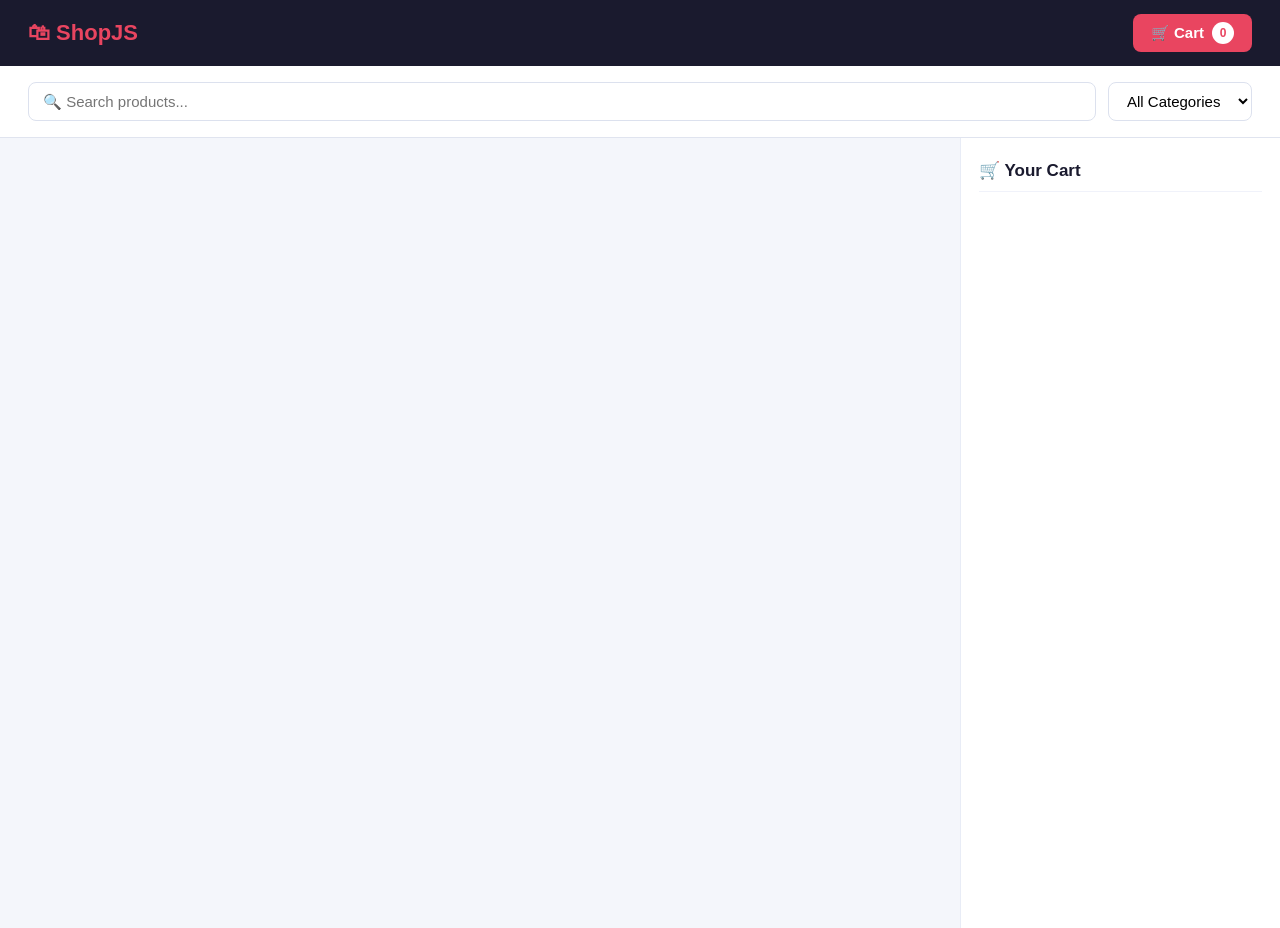
<file: index.html>
<!DOCTYPE html>
<html lang="en">
<head>
  <meta charset="UTF-8" />
  <meta name="viewport" content="width=device-width, initial-scale=1.0"/>
  <title>ShopJS - E-Commerce</title>
  <link rel="stylesheet" href="E-Commerce.css" />
</head>
<body>

  <!-- NAVBAR -->
  <nav class="navbar">
    <h1>🛍 ShopJS</h1>
    <button class="cart-btn" onclick="toggleCart()">
      🛒 Cart <span class="badge" id="cart-count">0</span>
    </button>
  </nav>

  <!-- SEARCH & FILTER -->
  <div class="controls">
    <input
      type="text"
      id="search-input"
      placeholder="🔍 Search products..."
      oninput="renderProducts()"
    />
    <select id="category-select" onchange="renderProducts()">
      <option value="All">All Categories</option>
      <option value="Electronics">Electronics</option>
      <option value="Fashion">Fashion</option>
      <option value="Kitchen">Kitchen</option>
      <option value="Sports">Sports</option>
    </select>
  </div>

  <!-- MAIN LAYOUT -->
  <div class="main">

    <!-- PRODUCT GRID -->
    <div class="products-section">
      <div class="section-label" id="product-count"></div>
      <div class="products-grid" id="products-grid"></div>
    </div>

    <!-- CART PANEL -->
    <div class="cart-panel" id="cart-panel">
      <h2>🛒 Your Cart</h2>
      <div id="cart-items"></div>
      <div id="cart-summary"></div>
    </div>

  </div>

  <script src="E-Commerce.js"></script>
</body>
</html>
</file>
<file: E-Commerce.css>
* {
  box-sizing: border-box;
  margin: 0;
  padding: 0;
}

body {
  font-family: 'Segoe UI', sans-serif;
  background: #f4f6fb;
  color: #222;
}


.navbar {
  background: #1a1a2e;
  color: #fff;
  padding: 14px 28px;
  display: flex;
  justify-content: space-between;
  align-items: center;
  position: sticky;
  top: 0;
  z-index: 100;
}

.navbar h1 {
  font-size: 22px;
  font-weight: 700;
  color: #e94560;
}

.cart-btn {
  background: #e94560;
  border: none;
  color: #fff;
  padding: 8px 18px;
  border-radius: 8px;
  cursor: pointer;
  font-size: 15px;
  font-weight: 600;
  display: flex;
  align-items: center;
  gap: 8px;
  transition: background 0.2s;
}

.cart-btn:hover {
  background: #c73652;
}

.badge {
  background: #fff;
  color: #e94560;
  border-radius: 50%;
  width: 22px;
  height: 22px;
  display: inline-flex;
  align-items: center;
  justify-content: center;
  font-size: 12px;
  font-weight: 700;
}


.controls {
  display: flex;
  gap: 12px;
  padding: 16px 28px;
  flex-wrap: wrap;
  background: #fff;
  border-bottom: 1px solid #e0e4ef;
}

.controls input {
  flex: 1;
  min-width: 180px;
  padding: 9px 14px;
  border: 1.5px solid #dce1ee;
  border-radius: 8px;
  font-size: 15px;
  outline: none;
  transition: border-color 0.2s;
}

.controls input:focus {
  border-color: #e94560;
}

.controls select {
  padding: 9px 14px;
  border: 1.5px solid #dce1ee;
  border-radius: 8px;
  font-size: 15px;
  outline: none;
  background: #fff;
  cursor: pointer;
}

.controls select:focus {
  border-color: #e94560;
}


.main {
  display: flex;
}


.products-section {
  flex: 1;
  padding: 24px 28px;
}

.section-label {
  font-size: 12px;
  color: #999;
  font-weight: 600;
  text-transform: uppercase;
  letter-spacing: 0.5px;
  margin-bottom: 14px;
}

.products-grid {
  display: grid;
  grid-template-columns: repeat(auto-fill, minmax(200px, 1fr));
  gap: 20px;
}


.product-card {
  background: #fff;
  border-radius: 12px;
  padding: 16px;
  border: 1.5px solid #e8ecf6;
  display: flex;
  flex-direction: column;
  gap: 10px;
  transition: box-shadow 0.2s, transform 0.2s;
}

.product-card:hover {
  box-shadow: 0 6px 24px rgba(233, 69, 96, 0.10);
  transform: translateY(-3px);
}

.product-img {
  width: 100%;
  height: 160px;
  border-radius: 8px;
  object-fit: cover;
}

.product-name {
  font-weight: 600;
  font-size: 15px;
  color: #1a1a2e;
}

.product-cat {
  font-size: 12px;
  background: #fff0f3;
  color: #e94560;
  padding: 3px 10px;
  border-radius: 20px;
  font-weight: 600;
  display: inline-block;
}

.product-price {
  font-size: 18px;
  font-weight: 700;
  color: #e94560;
}

.add-btn {
  margin-top: auto;
  background: #1a1a2e;
  color: #fff;
  border: none;
  padding: 9px;
  border-radius: 8px;
  cursor: pointer;
  font-size: 14px;
  font-weight: 600;
  transition: background 0.2s;
}

.add-btn:hover {
  background: #e94560;
}

.add-btn.added {
  background: #4CAF50;
}

.add-btn.added:hover {
  background: #388e3c;
}

.no-results {
  text-align: center;
  color: #999;
  padding: 48px;
  font-size: 16px;
  grid-column: 1 / -1;
}


.cart-panel {
  width: 320px;
  background: #fff;
  border-left: 1.5px solid #e8ecf6;
  padding: 22px 18px;
  display: flex;
  flex-direction: column;
  gap: 14px;
  min-height: calc(100vh - 110px);
}

.cart-panel h2 {
  font-size: 17px;
  font-weight: 700;
  color: #1a1a2e;
  border-bottom: 1.5px solid #f0f2fa;
  padding-bottom: 10px;
}

.cart-empty {
  color: #bbb;
  text-align: center;
  padding: 32px 0;
  font-size: 14px;
}


.cart-item {
  display: flex;
  align-items: center;
  gap: 10px;
  padding: 10px 0;
  border-bottom: 1px solid #f4f6fb;
}

.cart-img {
  width: 42px;
  height: 42px;
  border-radius: 8px;
  object-fit: cover;
  flex-shrink: 0;
}

.cart-info {
  flex: 1;
}

.cart-name {
  font-size: 13px;
  font-weight: 600;
  color: #1a1a2e;
}

.cart-price {
  font-size: 13px;
  color: #e94560;
  font-weight: 700;
}

.qty-wrap {
  display: flex;
  align-items: center;
  gap: 5px;
}

.qty-btn {
  background: #f4f6fb;
  border: 1px solid #dce1ee;
  width: 25px;
  height: 25px;
  border-radius: 6px;
  cursor: pointer;
  font-size: 15px;
  font-weight: 700;
  display: flex;
  align-items: center;
  justify-content: center;
  transition: background 0.15s;
}

.qty-btn:hover {
  background: #e94560;
  color: #fff;
  border-color: #e94560;
}

.qty-num {
  font-size: 14px;
  font-weight: 600;
  min-width: 18px;
  text-align: center;
}

.remove-btn {
  background: none;
  border: none;
  color: #ccc;
  cursor: pointer;
  font-size: 17px;
  transition: color 0.15s;
}

.remove-btn:hover {
  color: #e94560;
}


.cart-summary {
  background: #f4f6fb;
  border-radius: 10px;
  padding: 14px;
}

.summary-row {
  display: flex;
  justify-content: space-between;
  font-size: 13px;
  color: #666;
  margin-bottom: 6px;
}

.summary-total {
  display: flex;
  justify-content: space-between;
  font-size: 16px;
  font-weight: 700;
  color: #1a1a2e;
  margin-top: 8px;
  border-top: 1px solid #dce1ee;
  padding-top: 8px;
}

.checkout-btn {
  width: 100%;
  background: #e94560;
  color: #fff;
  border: none;
  padding: 12px;
  border-radius: 10px;
  cursor: pointer;
  font-size: 15px;
  font-weight: 700;
  margin-top: 12px;
  transition: background 0.2s;
}

.checkout-btn:hover {
  background: #c73652;
}
 
@media (max-width: 700px) {
  .main {
    flex-direction: column;
  }

  .cart-panel {
    width: 100%;
    border-left: none;
    border-top: 1.5px solid #e8ecf6;
    min-height: auto;
  }

  .controls {
    padding: 12px 16px;
  }

  .products-section {
    padding: 16px;
  }
}
</file>
